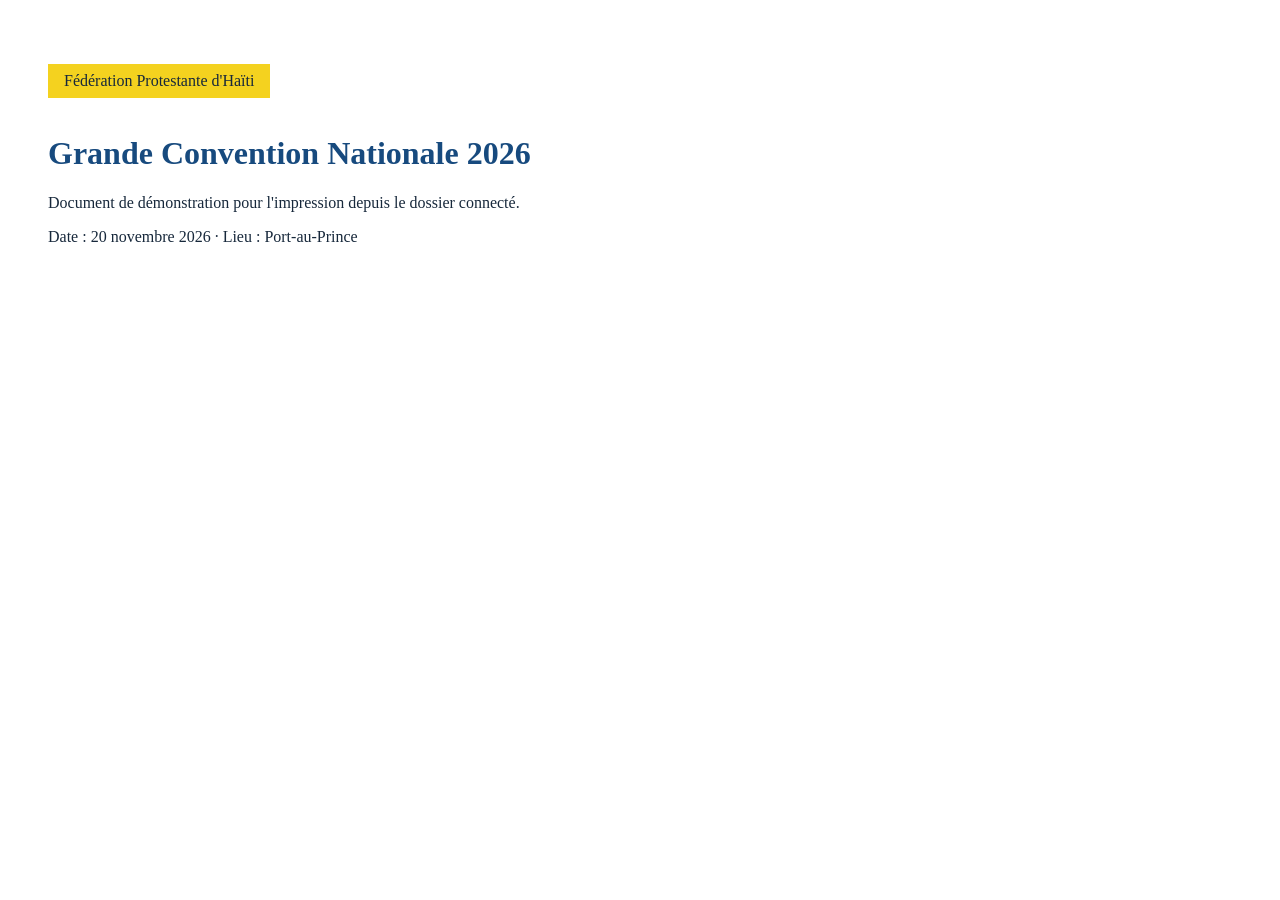
<file: print_folder/affiche-evenement.html>
<!doctype html><html lang="fr"><head><meta charset="utf-8"><title>Affiche — FPH Connect</title><style>body{font-family:Georgia,serif;margin:48px;color:#17283b}h1{color:#174a7e} .band{background:#f4d21f;padding:8px 16px;display:inline-block}</style></head><body><p class="band">Fédération Protestante d'Haïti</p><h1>Grande Convention Nationale 2026</h1><p>Document de démonstration pour l'impression depuis le dossier connecté.</p><p>Date : 20 novembre 2026 · Lieu : Port-au-Prince</p></body></html>
</file>
